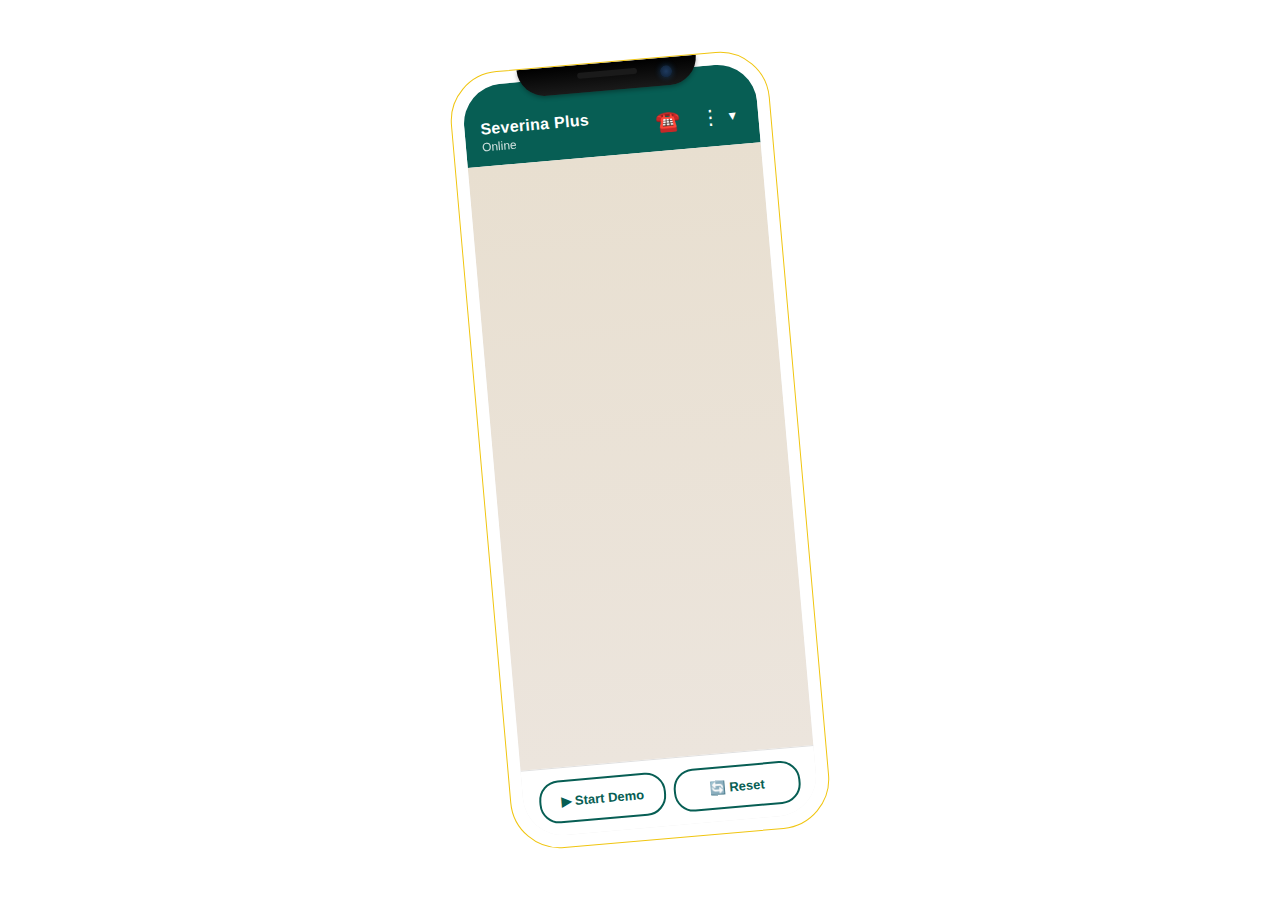
<file: videos.chat/whatsapp-chat.html>
<!DOCTYPE html>
<html lang="en">
<head>
    <meta charset="UTF-8">
    <meta name="viewport" content="width=device-width, initial-scale=1.0">
    <title>Severina Plus - WhatsApp Order Demo</title>
    <style>
        * {
            margin: 0;
            padding: 0;
            box-sizing: border-box;
        }

        body {
            font-family: -apple-system, BlinkMacSystemFont, 'Segoe UI', Helvetica, Arial, sans-serif;
            /* background: linear-gradient(135deg, #667eea 0%, #764ba2 100%); */
            display: flex;
            justify-content: center;
            align-items: center;
            min-height: 100vh;
            padding: 20px;
            overflow: hidden;
        }

        /* iPhone Frame - Adjusted for better viewport fit */
        .iphone-frame {
            width: 320px;
            max-height: 90vh;
            height: 780px;
            background: #ffffff ;
            border-radius: 50px;
            padding: 12px;
            transform: rotate(-5deg); 
            transition: transform 0.3s ease;
            /* box-shadow: 
                0 30px 80px rgba(0, 0, 0, 0.5),
                0 10px 30px rgba(0, 0, 0, 0.3),
                inset 0 1px 1px rgba(255, 255, 255, 0.1); */
            display: flex;
            flex-direction: column;
            position: relative;
            overflow: hidden;
            border: 1px solid #F0C510;
        }
        .iphone-frame:hover {
            transform: rotate(0deg); 
}
        
        .iphone-frame::before {
            content: '';
            position: absolute;
            top: 0;
            left: 0;
            right: 0;
            bottom: 0;
            border-radius: 50px;
            padding: 1px;
            background: linear-gradient(145deg, rgba(255,255,255,0.1), transparent);
            -webkit-mask: linear-gradient(#fff 0 0) content-box, linear-gradient(#fff 0 0);
            -webkit-mask-composite: xor;
            mask-composite: exclude;
            pointer-events: none;
        }

        /* Notch */
        .notch {
            position: absolute;
            top: 0;
            left: 50%;
            transform: translateX(-50%);
            width: 180px;
            height: 28px;
            background: linear-gradient(180deg, #000 0%, #1a1a1a 100%);
            border-radius: 0 0 40px 40px;
            z-index: 100;
            box-shadow: 0 2px 4px rgba(0, 0, 0, 0.3);
        }
        
        .notch::before {
            content: '';
            position: absolute;
            top: 8px;
            left: 50%;
            transform: translateX(-50%);
            width: 60px;
            height: 6px;
            background: #1a1a1a;
            border-radius: 3px;
        }
        
        .notch::after {
            content: '';
            position: absolute;
            top: 8px;
            right: 25px;
            width: 12px;
            height: 12px;
            background: radial-gradient(circle, #1e3a5f 0%, #0d1d2f 100%);
            border-radius: 50%;
            box-shadow: 0 0 6px rgba(30, 144, 255, 0.3);
        }

        /* Phone Screen */
        .phone-screen {
            width: 100%;
            height: 100%;
            background: white;
            border-radius: 40px;
            overflow: hidden;
            display: flex;
            flex-direction: column;
            box-shadow: inset 0 0 20px rgba(0, 0, 0, 0.1);
        }

        /* WhatsApp Header */
        .whatsapp-header {
            background: #075e54;
            color: white;
            padding: 12px 16px;
            display: flex;
            justify-content: space-between;
            align-items: center;
            padding-top: 35px;
            flex-shrink: 0;
        }

        .header-left {
            display: flex;
            flex-direction: column;
            gap: 2px;
        }

        .restaurant-name {
            font-size: 16px;
            font-weight: 600;
            letter-spacing: 0.3px;
        }

        .status {
            font-size: 12px;
            opacity: 0.8;
            font-weight: 400;
        }

        .header-right {
            display: flex;
            align-items: center;
            gap: 12px;
        }

        .icon-btn {
            background: none;
            border: none;
            color: white;
            font-size: 20px;
            cursor: pointer;
            padding: 4px;
            transition: opacity 0.2s;
        }

        .icon-btn:hover {
            opacity: 0.7;
        }

        .dropdown-menu {
            position: relative;
        }

        .dropdown-toggle {
            display: flex;
            align-items: center;
            gap: 4px;
            background: none;
            border: none;
            color: white;
            font-size: 20px;
            cursor: pointer;
            padding: 4px;
        }

        .dropdown-arrow {
            font-size: 12px;
            margin-left: 2px;
        }

        /* Chat Container */
        .chat-container {
            flex: 1;
            overflow-y: auto;
            padding: 16px;
            background: linear-gradient(to bottom, #e8dfd0 0%, #ece5dd 100%);
            display: flex;
            flex-direction: column;
            gap: 8px;
            scroll-behavior: smooth;
            position: relative;
        }
        
        .chat-container::before {
            content: '';
            position: absolute;
            top: 0;
            left: 0;
            right: 0;
            bottom: 0;
            background-image: 
                repeating-linear-gradient(45deg, transparent, transparent 10px, rgba(255,255,255,0.02) 10px, rgba(255,255,255,0.02) 20px);
            pointer-events: none;
            opacity: 0.5;
        }

        .chat-container::-webkit-scrollbar {
            width: 6px;
        }

        .chat-container::-webkit-scrollbar-track {
            background: transparent;
        }

        .chat-container::-webkit-scrollbar-thumb {
            background: rgba(0, 0, 0, 0.1);
            border-radius: 3px;
        }

        /* Messages */
        .message {
            display: flex;
            margin-bottom: 4px;
            animation: slideIn 0.3s ease-out;
        }

        .message.user {
            justify-content: flex-end;
        }

        .message.bot {
            justify-content: flex-start;
        }

        .message-bubble {
            max-width: 70%;
            padding: 10px 12px;
            border-radius: 18px;
            font-size: 15px;
            line-height: 1.4;
            word-wrap: break-word;
            box-shadow: 0 1px 1px rgba(0, 0, 0, 0.1);
        }

        .message.user .message-bubble {
            background: linear-gradient(135deg, #dcf8c6 0%, #d0f0b8 100%);
            color: #000;
            border-bottom-right-radius: 4px;
            box-shadow: 
                0 2px 4px rgba(0, 0, 0, 0.1),
                0 1px 2px rgba(0, 0, 0, 0.05);
        }

        .message.bot .message-bubble {
            background: linear-gradient(135deg, #ffffff 0%, #f8f8f8 100%);
            color: #000;
            border-bottom-left-radius: 4px;
            box-shadow: 
                0 2px 4px rgba(0, 0, 0, 0.1),
                0 1px 2px rgba(0, 0, 0, 0.05);
        }

        /* Typing Indicator */
        .typing-container {
            display: flex;
            align-items: center;
            gap: 4px;
            padding: 12px;
            background: white;
            border-radius: 18px;
            width: fit-content;
            box-shadow: 0 1px 1px rgba(0, 0, 0, 0.1);
        }

        .typing-dot {
            width: 8px;
            height: 8px;
            border-radius: 50%;
            background: #999;
            animation: typingAnimation 1.4s infinite;
        }

        .typing-dot:nth-child(2) {
            animation-delay: 0.2s;
        }

        .typing-dot:nth-child(3) {
            animation-delay: 0.4s;
        }

        @keyframes typingAnimation {
            0%, 60%, 100% {
                opacity: 0.5;
                transform: translateY(0);
            }
            30% {
                opacity: 1;
                transform: translateY(-8px);
            }
        }

        @keyframes slideIn {
            from {
                opacity: 0;
                transform: translateY(10px);
            }
            to {
                opacity: 1;
                transform: translateY(0);
            }
        }

        /* Order Summary Card */
        .order-summary {
            background: #f0f0f0;
            padding: 12px;
            border-radius: 10px;
            font-size: 13px;
            margin-top: 4px;
            border-left: 4px solid #075e54;
        }

        .summary-item {
            display: flex;
            justify-content: space-between;
            margin: 6px 0;
            font-size: 13px;
        }

        .summary-label {
            font-weight: 600;
            color: #333;
        }

        .summary-value {
            color: #666;
            text-align: right;
        }

        .summary-divider {
            border-top: 1px solid #ddd;
            margin: 8px 0;
        }

        .summary-question {
            margin-top: 8px;
            font-weight: 600;
            color: #075e54;
            text-align: center;
        }

        /* Button */
        .action-button {
            background: #075e54;
            color: white;
            border: none;
            padding: 10px 16px;
            border-radius: 20px;
            font-size: 13px;
            font-weight: 600;
            cursor: pointer;
            margin-top: 8px;
            width: 100%;
            transition: background 0.3s;
        }

        .action-button:hover {
            background: #054d44;
        }

        /* Control Buttons */
        .control-buttons {
            padding: 12px 16px;
            background: white;
            border-top: 1px solid #e0e0e0;
            display: flex;
            gap: 8px;
            flex-shrink: 0;
        }

        .control-btn {
            flex: 1;
            padding: 12px;
            border: 2px solid #075e54;
            background: white;
            color: #075e54;
            border-radius: 20px;
            cursor: pointer;
            font-weight: 600;
            font-size: 13px;
            transition: all 0.3s;
        }

        .control-btn:hover {
            background: linear-gradient(135deg, #075e54 0%, #064d45 100%);
            color: white;
            transform: translateY(-2px);
            box-shadow: 0 4px 12px rgba(7, 94, 84, 0.3);
        }

        .control-btn.active {
            background: linear-gradient(135deg, #075e54 0%, #064d45 100%);
            color: white;
            box-shadow: 0 4px 12px rgba(7, 94, 84, 0.4);
        }

        /* Responsive adjustments */
        @media (max-height: 800px) {
            .iphone-frame {
                height: 650px;
            }
        }

        @media (max-height: 700px) {
            .iphone-frame {
                height: 500px;
                width: 300px
            }
        }
    </style>
</head>
<body>
    <!-- iPhone Frame -->
    <div class="iphone-frame">
        <div class="notch"></div>
        
        <div class="phone-screen">
            <!-- WhatsApp Header -->
            <div class="whatsapp-header">
                <div class="header-left">
                    <div class="restaurant-name">Severina Plus</div>
                    <div class="status">Online</div>
                </div>
                
                <div class="header-right">
                    <button class="icon-btn">☎️</button>
                    <div class="dropdown-menu">
                        <button class="dropdown-toggle">
                            ⋮
                            <span class="dropdown-arrow">▼</span>
                        </button>
                    </div>
                </div>
            </div>

            <!-- Chat Container -->
            <div class="chat-container" id="chatContainer"></div>

            <!-- Control Buttons -->
            <div class="control-buttons">
                <button class="control-btn" onclick="startConversation()" id="startBtn">▶ Start Demo</button>
                <button class="control-btn" onclick="resetChat()">🔄 Reset</button>
            </div>
        </div>
    </div>

    <script>
        const chatContainer = document.getElementById('chatContainer');
        const startBtn = document.getElementById('startBtn');
        let isRunning = false;

        const messages = [
            { type: 'user', text: 'Hello! Do you have a menu?' },
            { type: 'bot', text: 'Hello! 👋 Welcome to Severina Plus! Yes, we have a wide variety of delicious meals. What would you like to order today?' },
            { type: 'user', text: 'I want jollof rice with grilled chicken, 2 packs please. Make it extra spicy!' },
            { type: 'bot', text: 'Perfect! 😋 Would you like that in small, medium, or large portions?' },
            { type: 'user', text: 'Large, please.' },
            { type: 'bot', text: 'Great choice! Would you prefer pickup or delivery?' },
            { type: 'user', text: 'Delivery, please.' },
            { type: 'bot', text: 'Noted! Could you please provide your delivery address?' },
            { type: 'user', text: 'TF B1 24, near the market.' },
            {
                type: 'bot',
                text: 'Order Summary',
                isOrderSummary: true,
                items: [
                    { label: 'Item', value: 'Jollof Rice with Grilled Chicken' },
                    { label: 'Quantity', value: '2 Packs' },
                    { label: 'Size', value: 'Large' },
                    { label: 'Spice Level', value: 'Extra Spicy' },
                    { label: 'Amount', value: 'GHS 85.00' },
                    { label: 'Delivery Address', value: 'TF B1 24' }
                ],
                question: 'Is this correct?'
            },
            { type: 'user', text: 'Yes, perfect! 👍' },
            {
                type: 'bot',
                text: 'Order Confirmed! ✅\n\nOrder ID: #2847\nEstimated Delivery Time: 25-30 minutes\n\nWe\'ll notify you when your order is ready!'
            },
            { type: 'user', text: 'Thanks! I\'m excited! 🙌' },
            { type: 'bot', text: 'You\'re welcome! 😊 We appreciate your order and we\'ll make sure it\'s fresh and delicious. Thank you for choosing Severina Plus!' },
            {
                type: 'bot',
                text: 'Your Order is Ready! 🎉\n\nOrder #2847 is ready for delivery!\n\nOur driver will arrive shortly.',
                hasButton: true,
                buttonText: '📍 Track Your Delivery'
            },
            { type: 'bot', text: 'Driver is on the way! Estimated arrival: 8 minutes ⏱️' }
        ];

        function addMessage(messageObj, delay = 0) {
            return new Promise((resolve) => {
                setTimeout(() => {
                    if (!isRunning) {
                        resolve();
                        return;
                    }

                    const messageDiv = document.createElement('div');
                    messageDiv.className = `message ${messageObj.type}`;

                    if (messageObj.isOrderSummary) {
                        const bubble = document.createElement('div');
                        bubble.className = 'message-bubble';

                        const title = document.createElement('div');
                        title.style.fontWeight = '600';
                        title.style.marginBottom = '8px';
                        title.style.color = '#075e54';
                        title.textContent = messageObj.text;
                        bubble.appendChild(title);

                        const summaryDiv = document.createElement('div');
                        summaryDiv.className = 'order-summary';

                        messageObj.items.forEach((item, index) => {
                            const itemDiv = document.createElement('div');
                            itemDiv.className = 'summary-item';
                            itemDiv.innerHTML = `<span class="summary-label">${item.label}:</span><span class="summary-value">${item.value}</span>`;
                            summaryDiv.appendChild(itemDiv);

                            if (index < messageObj.items.length - 1) {
                                const divider = document.createElement('div');
                                divider.className = 'summary-divider';
                                summaryDiv.appendChild(divider);
                            }
                        });

                        const question = document.createElement('div');
                        question.className = 'summary-question';
                        question.textContent = messageObj.question;
                        summaryDiv.appendChild(question);

                        bubble.appendChild(summaryDiv);
                        messageDiv.appendChild(bubble);
                    } else if (messageObj.hasButton) {
                        const bubble = document.createElement('div');
                        bubble.className = 'message-bubble';
                        bubble.innerHTML = messageObj.text.replace(/\n/g, '<br>');

                        const button = document.createElement('button');
                        button.className = 'action-button';
                        button.textContent = messageObj.buttonText;
                        button.onclick = () => alert('Tracking feature would open here!');
                        bubble.appendChild(button);

                        messageDiv.appendChild(bubble);
                    } else {
                        const bubble = document.createElement('div');
                        bubble.className = 'message-bubble';
                        bubble.textContent = messageObj.text;
                        messageDiv.appendChild(bubble);
                    }

                    chatContainer.appendChild(messageDiv);
                    chatContainer.scrollTop = chatContainer.scrollHeight;
                    resolve();
                }, delay);
            });
        }

        function addTypingIndicator() {
            return new Promise((resolve) => {
                setTimeout(async () => {
                    if (!isRunning) {
                        resolve();
                        return;
                    }

                    const messageDiv = document.createElement('div');
                    messageDiv.className = 'message bot';

                    const typing = document.createElement('div');
                    typing.className = 'typing-container';
                    typing.innerHTML = '<div class="typing-dot"></div><div class="typing-dot"></div><div class="typing-dot"></div>';

                    messageDiv.appendChild(typing);
                    chatContainer.appendChild(messageDiv);
                    chatContainer.scrollTop = chatContainer.scrollHeight;

                    await new Promise(r => setTimeout(r, 2000));
                    typing.remove();
                    resolve();
                }, 500);
            });
        }

        async function startConversation() {
            if (isRunning) return;
            isRunning = true;
            startBtn.disabled = true;
            startBtn.classList.add('active');
            chatContainer.innerHTML = '';

            for (let i = 0; i < messages.length; i++) {
                if (!isRunning) break;

                if (messages[i].type === 'bot' && i > 0) {
                    await addTypingIndicator();
                }

                await addMessage(messages[i], 0);
                await new Promise(r => setTimeout(r, 1200));
            }

            isRunning = false;
            startBtn.disabled = false;
            startBtn.classList.remove('active');
        }

        function resetChat() {
            isRunning = false;
            chatContainer.innerHTML = '';
            startBtn.disabled = false;
            startBtn.classList.remove('active');
        }
    </script>
</body>
</html>
</file>
